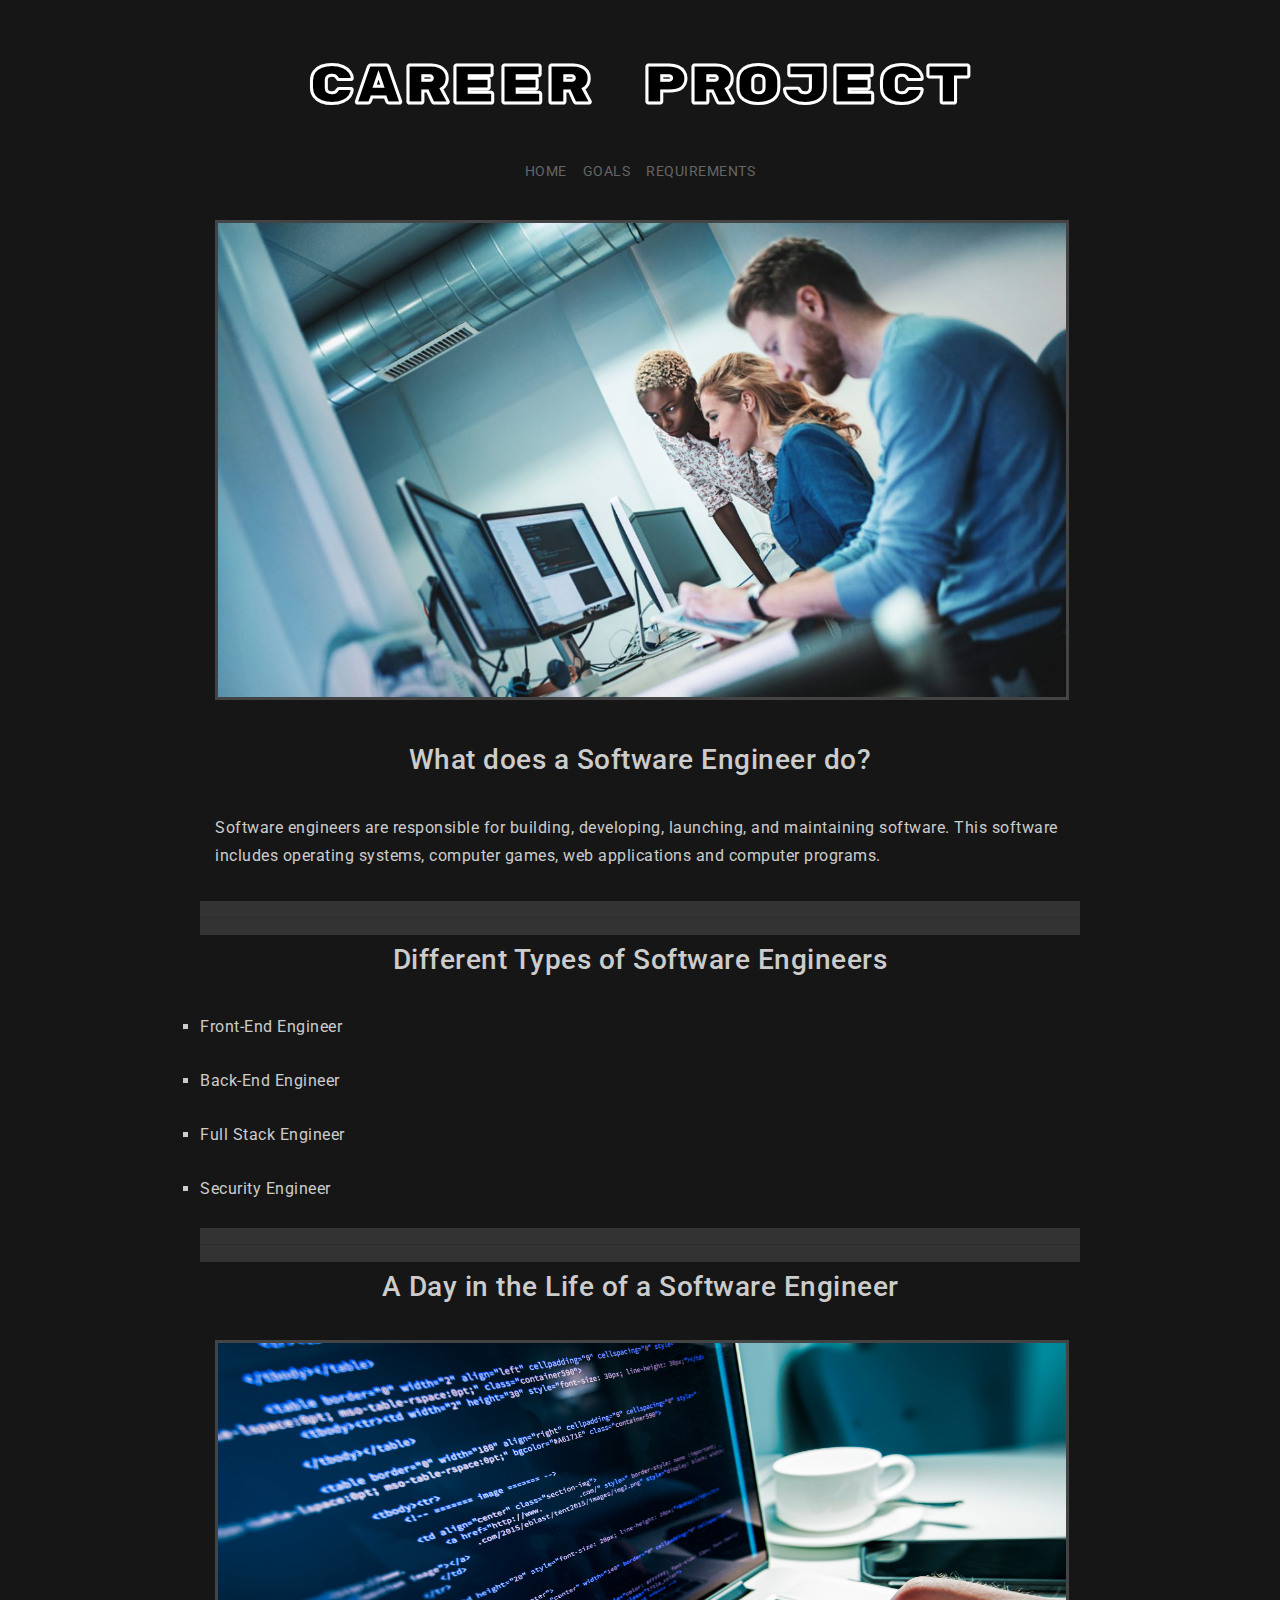
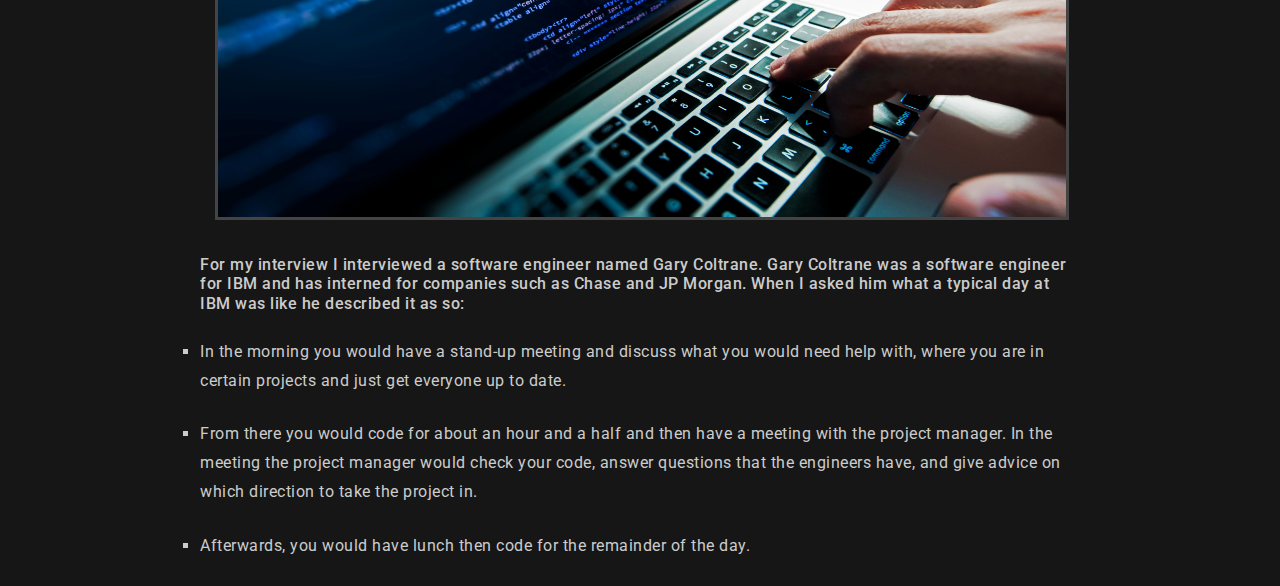
<file: index.html>
<!DOCTYPE html>
<html lang="en">
    <head>
    <meta charset="UTF-8">
    <meta name="viewport" content="width-device-width, initial-scale=1.0">
    <meta http-equiv="X-UA-Compatible" content="ie-edge">
    <title>English Website</title>
    <link rel="stylesheet" href="https://stackpath.bootstrapcdn.com/bootstrap/4.3.1/css/bootstrap.min.css" integrity="sha384-ggOyR0iXCbMQv3Xipma34MD+dH/1fQ784/j6cY/iJTQUOhcWr7x9JvoRxT2MZw1T" crossorigin="anonymous">
    <link rel="stylesheet" href="englishWebsite.css">
    <link href="https://fonts.googleapis.com/css?family=Roboto|Roboto+Condensed&display=swap" rel="stylesheet">
    <link href="https://fonts.googleapis.com/css?family=Montserrat&display=swap" rel="stylesheet">
    <link href="https://fonts.googleapis.com/css?family=Rubik+Mono+One&display=swap" rel="stylesheet">
</head>
<body>
    <div id="canvas">
    <div class="top">
        <a href="index.html">
        <h1><span>CAREER PROJECT</span></h1>
    </a>
    </div>
    <nav class="navbar navbar-expand-lg">
        <div class="collapse navbar-collapse" id="navbarNavAltMarkup">
            <div class="navbar-nav" style="text-align: center ; padding: 0px">
            <a class="nav-item nav-link" style="color: #666666" href="index.html">HOME</a>
            <a class="nav-item nav-link" style="color: #666666" href="goals.html">GOALS</a>
            <a class="nav-item nav-link" style="color: #666666" href="requirements.html">REQUIREMENTS</a>
            </div>
        </div>
    </nav>
    <div class="container">
        <img src="SWE.jpg" alt="..." style="width: 854px; height: 480px">
    </div>

    <div class="question1">
        <div id="dtitle">
        <h2>What does a Software Engineer do?</h2>
    </div>
        <p> Software engineers are responsible for building, developing, launching, and maintaining software. This software includes operating systems, computer games, web applications and computer programs.  </p>
    </div>
    <div id="line">
    <hr>
    </div>
    <div class="types">
        <div id="title">
            <h2>Different Types of Software Engineers</h2>
        </div>
        <div id="types">
            <li>Front-End Engineer</li>
            <li>Back-End Engineer</li>
            <li>Full Stack Engineer</li>
            <li>Security Engineer</li>
        </div>
        <div id="line">
            <hr>
        </div>
    <div class="day">
        <div id="title">
            <h2>A Day in the Life of a Software Engineer</h2>
        </div>
        <div class="container">
                <img src="code.jpg" alt="..." style="width: 854px; height: 480px">
            </div>
        <div id="description">
            <h3>For my interview I interviewed a software engineer named Gary Coltrane. Gary Coltrane was a software engineer for IBM and has interned for companies such as Chase and JP Morgan. When I asked him what a typical day at IBM was like he described it as so: </h3>
            <li>In the morning you would have a stand-up meeting and discuss what you would need help with, where you are in certain projects and just get everyone up to date.</li>
            <li>From there you would code for about an hour and a half and then have a meeting with the project manager. In the meeting the project manager would check your code, answer questions that the engineers have, and give advice on which direction to take the project in.  </li>
            <li>Afterwards, you would have lunch then code for the remainder of the day.</li>
        </div>
    </div>
    </div>
</div>
</body>
</html>
</file>
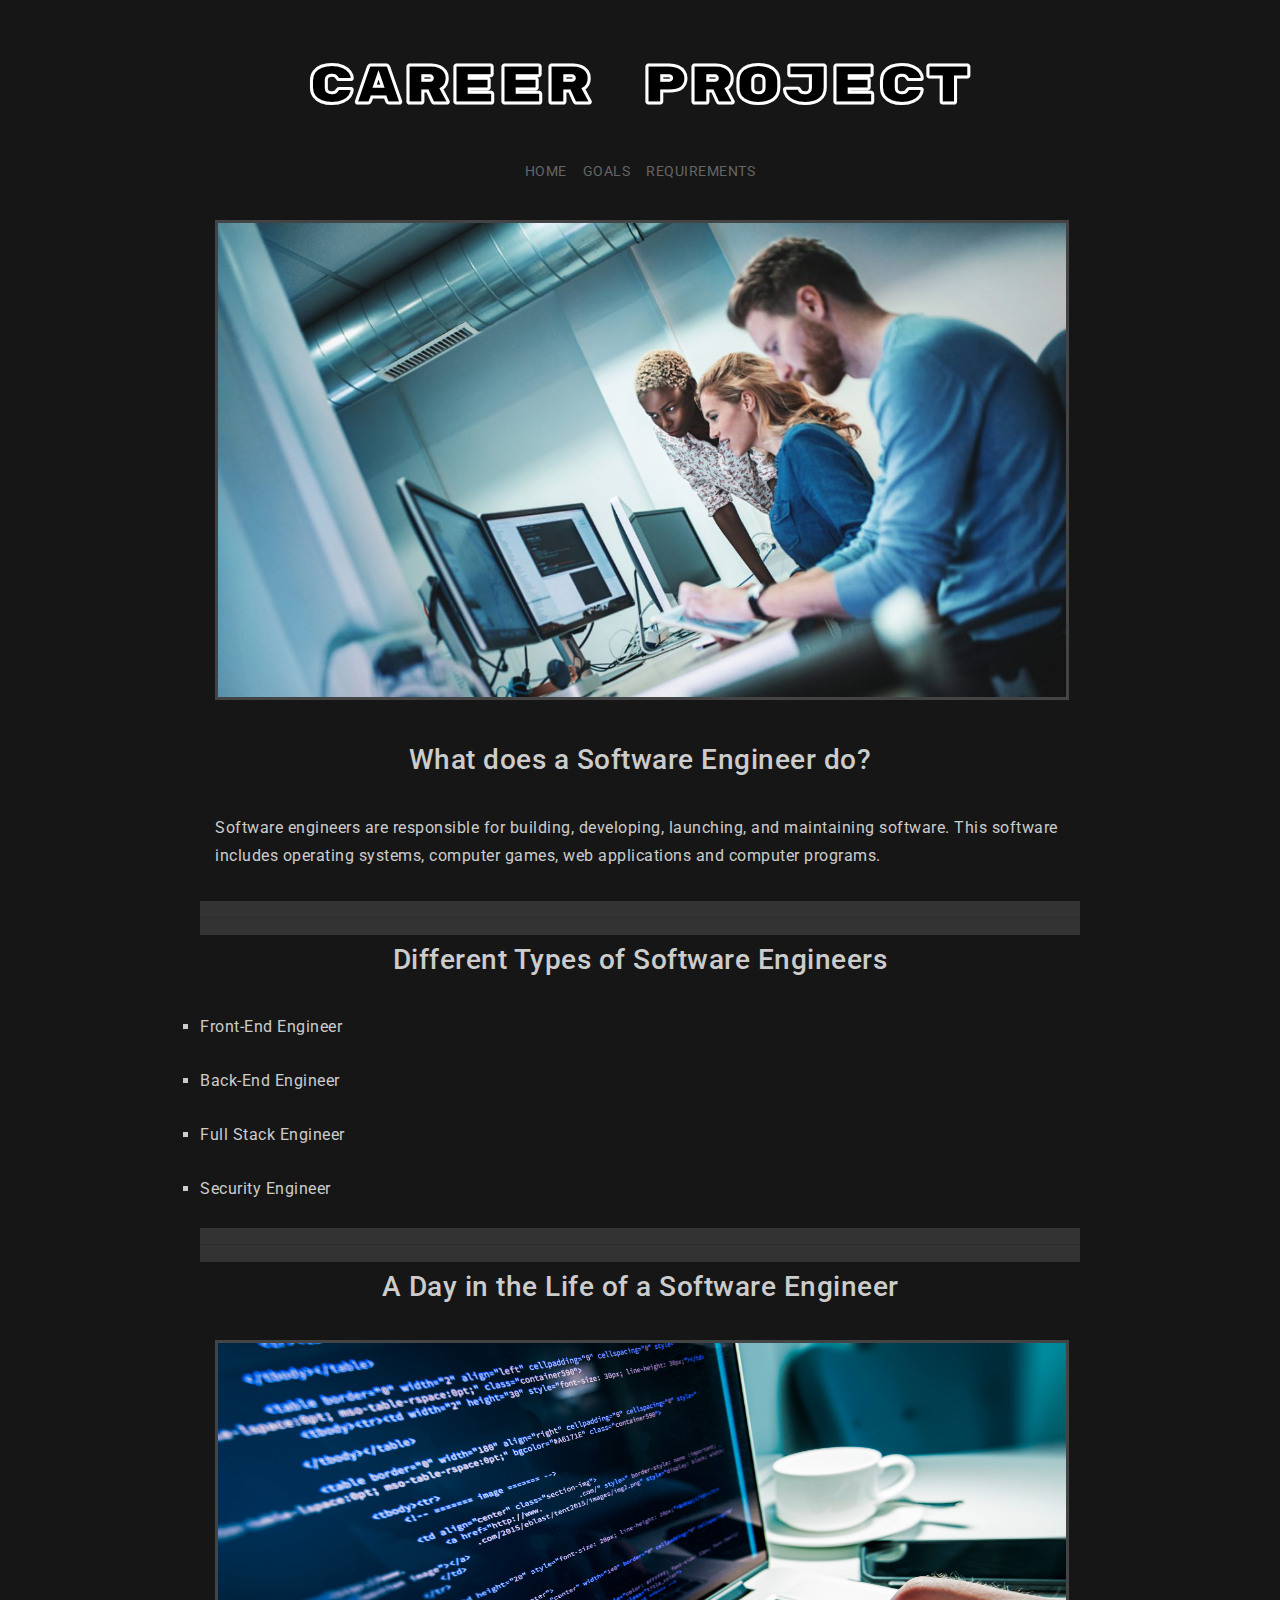
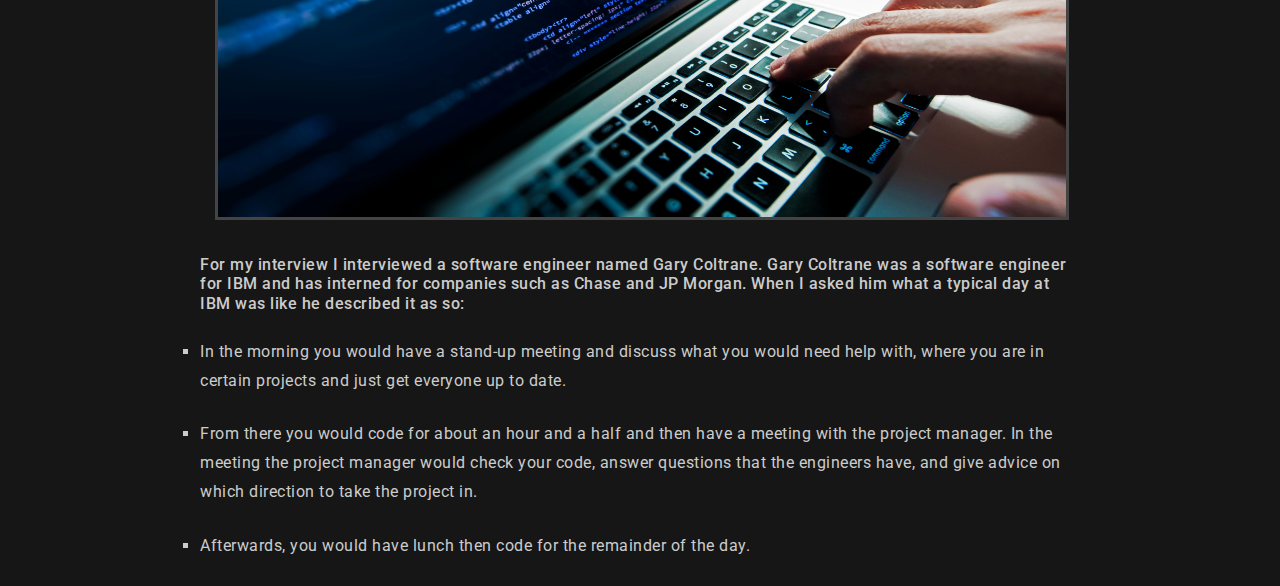
<file: englishWebsite.html>
<!DOCTYPE html>
<html lang="en">
    <head>
    <meta charset="UTF-8">
    <meta name="viewport" content="width-device-width, initial-scale=1.0">
    <meta http-equiv="X-UA-Compatible" content="ie-edge">
    <title>English Website</title>
    <link rel="stylesheet" href="https://stackpath.bootstrapcdn.com/bootstrap/4.3.1/css/bootstrap.min.css" integrity="sha384-ggOyR0iXCbMQv3Xipma34MD+dH/1fQ784/j6cY/iJTQUOhcWr7x9JvoRxT2MZw1T" crossorigin="anonymous">
    <link rel="stylesheet" href="englishWebsite.css">
    <link href="https://fonts.googleapis.com/css?family=Roboto|Roboto+Condensed&display=swap" rel="stylesheet">
    <link href="https://fonts.googleapis.com/css?family=Montserrat&display=swap" rel="stylesheet">
    <link href="https://fonts.googleapis.com/css?family=Rubik+Mono+One&display=swap" rel="stylesheet">
</head>
<body>
    <div id="canvas">
    <div class="top">
        <a href="englishWebsite.html">
        <h1><span>CAREER PROJECT</span></h1>
    </a>
    </div>
    <nav class="navbar navbar-expand-lg">
        <div class="collapse navbar-collapse" id="navbarNavAltMarkup">
            <div class="navbar-nav" style="text-align: center ; padding: 0px">
            <a class="nav-item nav-link" style="color: #666666" href="englishWebsite.html">HOME</a>
            <a class="nav-item nav-link" style="color: #666666" href="goals.html">GOALS</a>
            <a class="nav-item nav-link" style="color: #666666" href="requirements.html">REQUIREMENTS</a>
            </div>
        </div>
    </nav>
    <div class="container">
        <img src="SWE.jpg" alt="..." style="width: 854px; height: 480px">
    </div>

    <div class="question1">
        <div id="dtitle">
        <h2>What does a Software Engineer do?</h2>
    </div>
        <p> Software engineers are responsible for building, developing, launching, and maintaining software. This software includes operating systems, computer games, web applications and computer programs.  </p>
    </div>
    <div id="line">
    <hr>
    </div>
    <div class="types">
        <div id="title">
            <h2>Different Types of Software Engineers</h2>
        </div>
        <div id="types">
            <li>Front-End Engineer</li>
            <li>Back-End Engineer</li>
            <li>Full Stack Engineer</li>
            <li>Security Engineer</li>
        </div>
        <div id="line">
            <hr>
        </div>
    <div class="day">
        <div id="title">
            <h2>A Day in the Life of a Software Engineer</h2>
        </div>
        <div class="container">
                <img src="code.jpg" alt="..." style="width: 854px; height: 480px">
            </div>
        <div id="description">
            <h3>For my interview I interviewed a software engineer named Gary Coltrane. Gary Coltrane was a software engineer for IBM and has interned for companies such as Chase and JP Morgan. When I asked him what a typical day at IBM was like he described it as so: </h3>
            <li>In the morning you would have a stand-up meeting and discuss what you would need help with, where you are in certain projects and just get everyone up to date.</li>
            <li>From there you would code for about an hour and a half and then have a meeting with the project manager. In the meeting the project manager would check your code, answer questions that the engineers have, and give advice on which direction to take the project in.  </li>
            <li>Afterwards, you would have lunch then code for the remainder of the day.</li>
        </div>
    </div>
    </div>
</div>
</body>
</html>
</file>
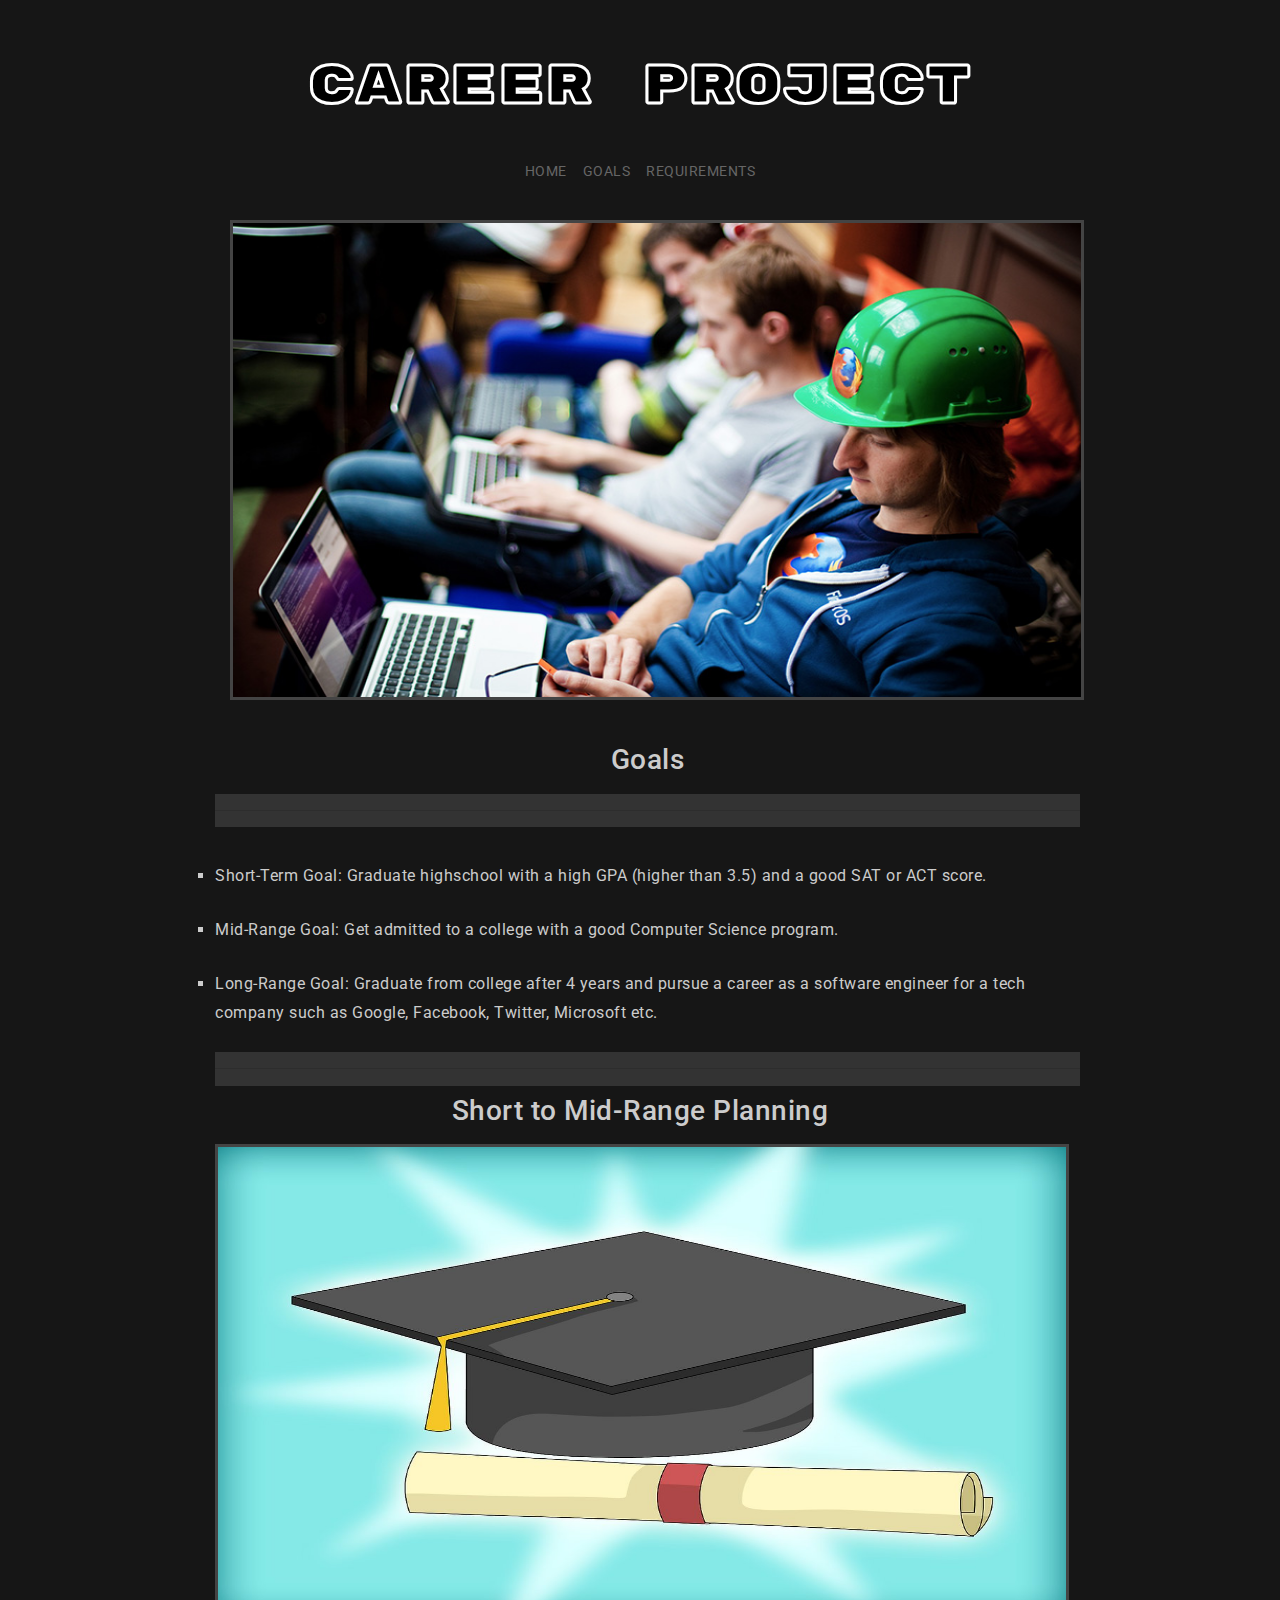
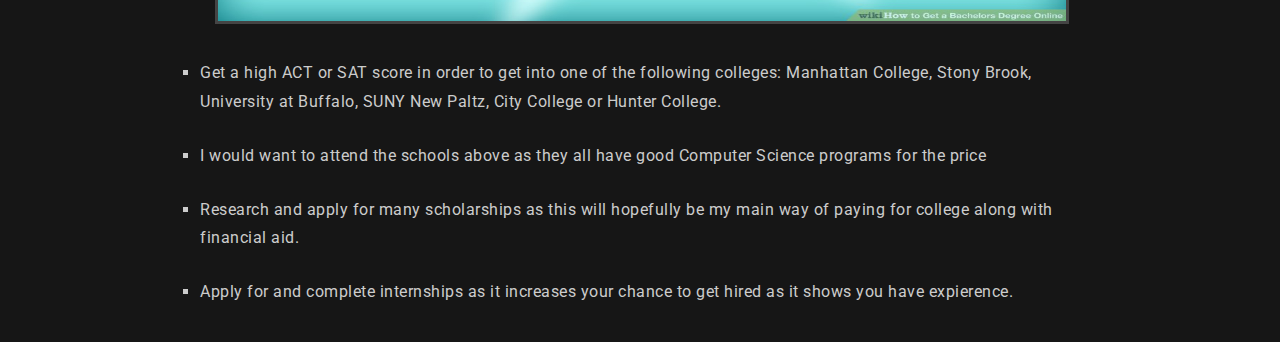
<file: goals.html>
<!DOCTYPE html>
<html lang="en">
    <head>
    <meta charset="UTF-8">
    <meta name="viewport" content="width-device-width, initial-scale=1.0">
    <meta http-equiv="X-UA-Compatible" content="ie-edge">
    <title>English Website</title>
    <link rel="stylesheet" href="https://stackpath.bootstrapcdn.com/bootstrap/4.3.1/css/bootstrap.min.css" integrity="sha384-ggOyR0iXCbMQv3Xipma34MD+dH/1fQ784/j6cY/iJTQUOhcWr7x9JvoRxT2MZw1T" crossorigin="anonymous">
    <link rel="stylesheet" href="goals.css">
    <script src="project.js"></script>
    <link href="https://fonts.googleapis.com/css?family=Roboto|Roboto+Condensed&display=swap" rel="stylesheet">
    <link href="https://fonts.googleapis.com/css?family=Montserrat&display=swap" rel="stylesheet">
    <link href="https://fonts.googleapis.com/css?family=Rubik+Mono+One&display=swap" rel="stylesheet">
</head>
<body>
    <div id="canvas">
    <div class="top">
            <a href="index.html">
        <h1><span>CAREER PROJECT</span></h1>
            </a>
    </div>
    <nav class="navbar navbar-expand-lg">
        <div class="collapse navbar-collapse" id="navbarNavAltMarkup">
            <div class="navbar-nav" style="text-align: center ; padding: 0px">
            <a class="nav-item nav-link active" href="index.html">HOME</a>
            <a class="nav-item nav-link" href="goals.html">GOALS</a>
            <a class="nav-item nav-link" href="requirements.html">REQUIREMENTS</a>
            </div>
        </div>
    </nav>

    <div class="goals">
            <div class="container">
                    <img src="SWE2.jpg" alt="..." style="width: 854px; height: 480px">
                </div>
        <div id="title">
            <h2 onclick="onClick()">Goals</h2>
        </div>

        <div id="line">
        <hr>
        </div>
        <div id="goalsList">
            <li>Short-Term Goal: Graduate highschool with a high GPA (higher than 3.5) and a good SAT or ACT score.</li>
            <li>Mid-Range Goal: Get admitted to a college with a good Computer Science program.</li>
            <li>Long-Range Goal: Graduate from college after 4 years and pursue a career as a software engineer for a tech company such as Google, Facebook, Twitter, Microsoft etc.</li>
        </div>
        <div id="line">
            <hr>
        </div>
    </div>
    <div class="planning">
        <div id="title">
            <h2>Short to Mid-Range Planning</h2>
        </div>
        <div class="container">
                <img src="academics.jpg" alt="..." style="width: 854px; height: 480px">
            </div>
        <div id="description">
            <li>Get a high ACT or SAT score in order to get into one of the following colleges: Manhattan College, Stony Brook, University at Buffalo, SUNY New Paltz, City College or Hunter College.</li>
            <li>I would want to attend the schools above as they all have good Computer Science programs for the price </li>
            <li>Research and apply for many scholarships as this will hopefully be my main way of paying for college along with financial aid. </li>
            <li>Apply for and complete internships as it increases your chance to get hired as it shows you have expierence. </li>
        </div>
    </div>
</html>
</file>
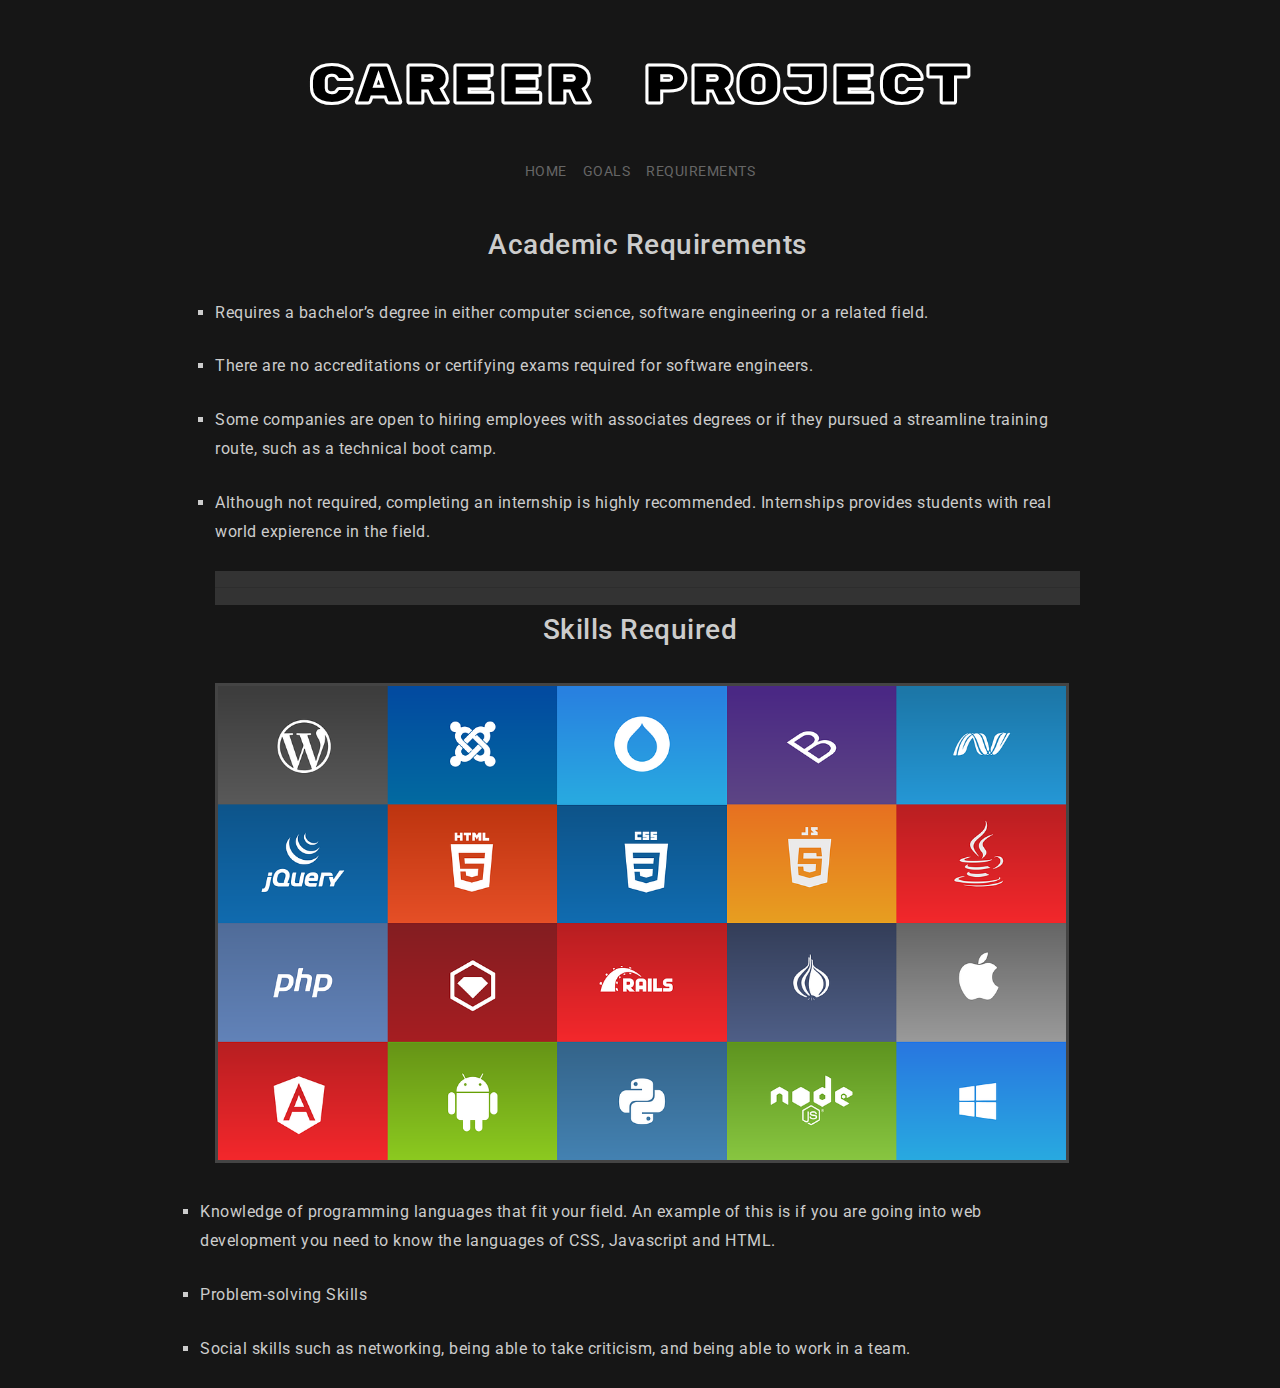
<file: requirements.html>
<!DOCTYPE html>
<html lang="en">
    <head>
    <meta charset="UTF-8">
    <meta name="viewport" content="width-device-width, initial-scale=1.0">
    <meta http-equiv="X-UA-Compatible" content="ie-edge">
    <title>English Website</title>
    <link rel="stylesheet" href="https://stackpath.bootstrapcdn.com/bootstrap/4.3.1/css/bootstrap.min.css" integrity="sha384-ggOyR0iXCbMQv3Xipma34MD+dH/1fQ784/j6cY/iJTQUOhcWr7x9JvoRxT2MZw1T" crossorigin="anonymous">
    <link rel="stylesheet" href="requirements.css">
    <link href="https://fonts.googleapis.com/css?family=Roboto|Roboto+Condensed&display=swap" rel="stylesheet">
    <link href="https://fonts.googleapis.com/css?family=Montserrat&display=swap" rel="stylesheet">
    <link href="https://fonts.googleapis.com/css?family=Rubik+Mono+One&display=swap" rel="stylesheet">
</head>
<body>
    <div id="canvas">
    <div class="top">
            <a href="index.html">
        <h1><span>CAREER PROJECT</span></h1>
            </a>
    </div>
    <nav class="navbar navbar-expand-lg">
        <div class="collapse navbar-collapse" id="navbarNavAltMarkup">
            <div class="navbar-nav" style="text-align: center ; padding: 0px">
            <a class="nav-item nav-link" style="color: #666666" href="index.html">HOME</a>
            <a class="nav-item nav-link" style="color: #666666" href="goals.html">GOALS</a>
            <a class="nav-item nav-link" style="color: #666666" href="requirements.html">REQUIREMENTS</a>
            </div>
        </div>
    </nav>
    <div class="requirements">
            <div id="title">
                <h2>Academic Requirements</h2>
            </div>
            <div id="description">
                <li>Requires a bachelor’s degree in either computer science, software engineering or a related field.</li>
                <li>There are no accreditations or certifying exams required for software engineers.</li>
                <li>Some companies are open to hiring employees with associates degrees or if they pursued a streamline training route, such as a technical boot camp.</li>
                <li> Although not required, completing an internship is highly recommended. Internships provides students with real world expierence in the field. </li>
            </div>
            <div id="line">
                <hr>
            </div>
        </div>

    <div class="skills">
        <div id="title">
            <h2>Skills Required</h2>
        </div>
        <div class="container">
                <img src="code2.png" alt="..." style="width: 854px; height: 480px">
            </div>
        <div id="description">
            <li>Knowledge of programming languages that fit your field. An example of this is if you are going into web development you need to know the languages of CSS, Javascript and HTML.</li>
            <li>Problem-solving Skills</li>
            <li>Social skills such as networking, being able to take criticism, and being able to work in a team.</li>
        </div>

    </div>

</html>
</file>
<file: englishWebsite.css>
body {
    background-color: rgb(22, 22, 22);
}

body, h1, h2, a, p {
    line-height: 1.8em;
    letter-spacing: .5px;
}

#canvas {
    padding: 0px;
    max-width: 880px;
    margin: 0 auto;
}

.top {
    padding: 7px;
    margin-top: 15px;
    text-align: center;
}

h1 {
    font-family: 'Rubik Mono One', sans-serif;
    /* font-weight: bolder; */
    -webkit-text-stroke: 3px white;
    color: black;
    font-size: 55px;
    padding-top: 15px;
}

.navbar-nav {
    text-align: center;
    margin: 0 auto;
    font-family: 'Roboto', sans-serif;
    font-size: 14px;
    line-height: 1.5em;
    letter-spacing: 1.5px;
}

.navbar {
    padding: 0px;
    padding-bottom: 28px;
}

.container {
    align-content: center;
    max-width: 880px;
}

img {
    border: 3px #444 solid;
    margin-bottom: 35px;
}

.question1 {
    padding-bottom: 14px;
}

strong {
    margin-left: 15px;
    margin-bottom: 28px;
    font-family: 'Roboto', sans-serif;
    font-weight: bold;
    font-size: 22.4px;
    color: #ccc;
    letter-spacing: 0px;
    font-style: none;
}

#dtitle {
    margin-bottom: 28px;
}

p {
    margin-left: 15px;
    font-family: 'Roboto', sans-serif;
    color: #ccc;
    font-size: 16px;
}

#line {
    background-color: #333;
    align-content: center;
}

hr {
    color: #bbb;
    height: .5px;
    border-width: .5px;
}

li {
    list-style-type: square;
    font-family: 'Roboto', sans-serif;
    color: #CCC;
    margin-bottom: 25px;
}

h2 {
    text-align: center;
    font-family: 'Roboto', sans-serif;
    color: #CCC;
    font-size: 28px;
    margin: 0 0 28px;
    /* font-weight: bold;*/
}

h3 {
    font-family: 'Roboto', sans-serif;
    color: #CCC;
    font-size: 16px;
    margin-bottom: 25px;
}
</file>
<file: goals.css>
body {
    background-color: rgb(22, 22, 22);
    
}

body, h1, h2, a, p {
    line-height: 1.8em;
    letter-spacing: .5px;
}

#canvas {
    padding: 0px;
    max-width: 880px;
    margin: 0 auto;
}

.top {
    padding: 7px;
    margin-top: 15px;
    text-align: center;
}

h1 {
    font-family: 'Rubik Mono One', sans-serif;
    /* font-weight: bolder; */
    -webkit-text-stroke: 3px white;
    color: black;
    font-size: 55px;
    padding-top: 15px;
}

.navbar-nav {
    text-align: center;
    margin: 0 auto;
    font-family: 'Roboto', sans-serif;
    font-size: 14px;
    line-height: 1.5em;
    letter-spacing: 1.5px;
}

.navbar {
    padding: 0px;
    padding-bottom: 28px;
}

h2 {
    text-align: center;
    font-family: 'Roboto', sans-serif;
    color: #CCC;
    font-size: 28px;
    /* margin: 0 0 28px; */
    /* font-weight: bold;*/
}

.goals {
    padding-left: 15px;
}

h3 {
    font-family: 'Roboto', sans-serif;
    color: #CCC;
    font-size: 16px;
    margin-bottom: 25px;
}

#description {
    margin-bottom: 35px;
   
}

hr {
    color: #bbb;
    height: .5px;
    border-width: .5px;
}

#line {
    background-color: #333;
    align-content: center;
}

#goalsList {
    margin-top: 35px;
}

li {
    list-style-type: square;
    font-family: 'Roboto', sans-serif;
    color: #CCC;
    margin-bottom: 25px;
}

img {
    border: 3px #444 solid;
    margin-bottom: 35px;
}

a.nav-item.nav-link {
    color: #666666;
}
</file>
<file: requirements.css>
body {
    background-color: rgb(22, 22, 22);
    
}

body, h1, h2, a, p {
    line-height: 1.8em;
    letter-spacing: .5px;
}

#canvas {
    padding: 0px;
    max-width: 880px;
    margin: 0 auto;
}

.top {
    padding: 7px;
    margin-top: 15px;
    text-align: center;
}

h1 {
    font-family: 'Rubik Mono One', sans-serif;
    /* font-weight: bolder; */
    -webkit-text-stroke: 3px white;
    color: black;
    font-size: 55px;
    padding-top: 15px;
}

.navbar-nav {
    text-align: center;
    margin: 0 auto;
    font-family: 'Roboto', sans-serif;
    font-size: 14px;
    line-height: 1.5em;
    letter-spacing: 1.5px;
}

.navbar {
    padding: 0px;
    padding-bottom: 28px;
}

h2 {
    text-align: center;
    font-family: 'Roboto', sans-serif;
    color: #CCC;
    font-size: 28px;
    margin: 0 0 28px;
    /* font-weight: bold;*/
}

.requirements {
    padding-left: 15px;
}

li {
    list-style-type: square;
    font-family: 'Roboto', sans-serif;
    color: #CCC;
    margin-bottom: 25px;
}

hr {
    color: #bbb;
    height: .5px;
    border-width: .5px;
}

#line {
    background-color: #333;
    align-content: center;
}

img {
    border: 3px #444 solid;
    margin-bottom: 35px;
}
</file>
